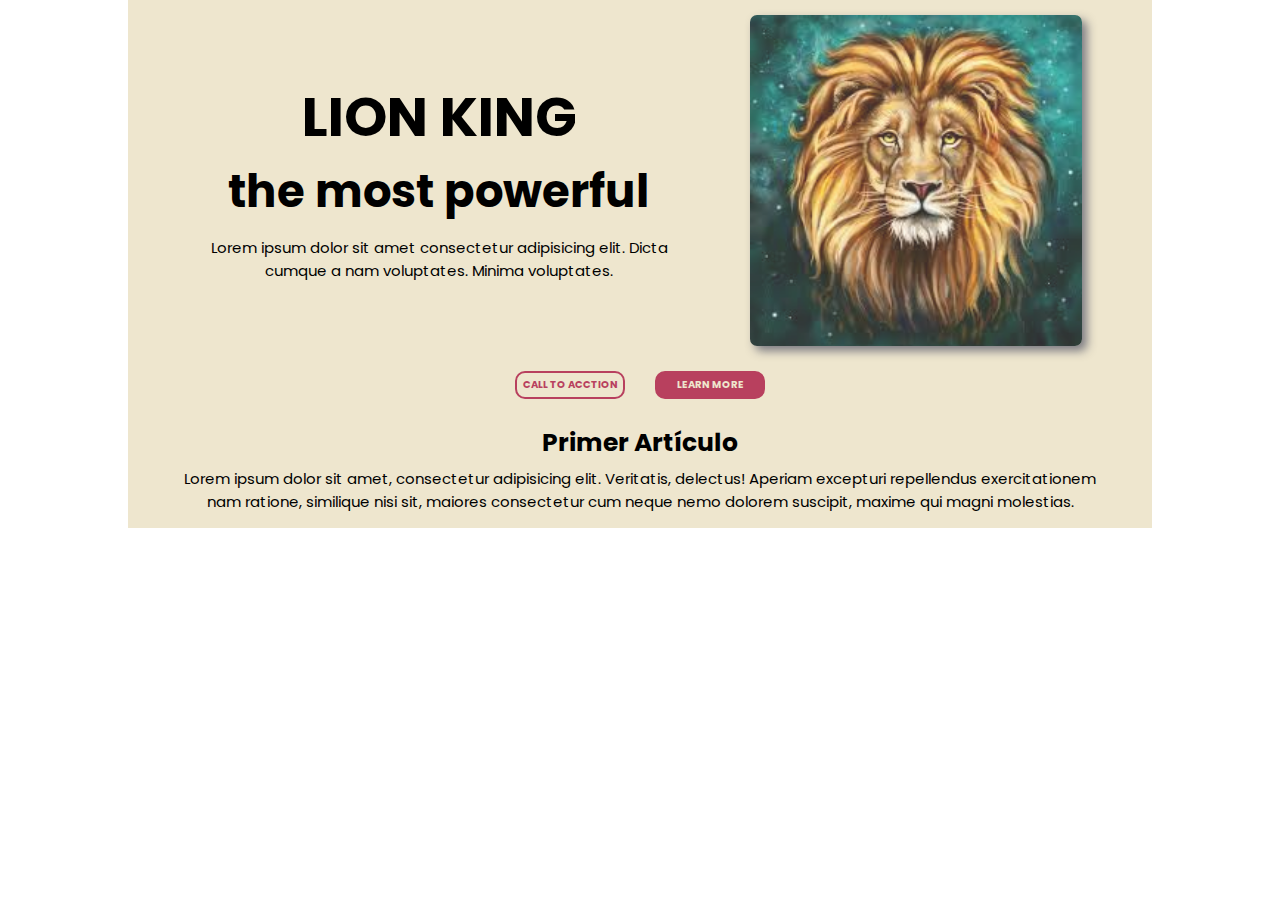
<file: Ejercicios CSS/secondSection/index.html>
<!DOCTYPE html>
<html lang="es">
  <head>
    <meta charset="UTF-8" />
    <meta http-equiv="X-UA-Compatible" content="IE=edge" />
    <meta name="viewport" content="width=device-width, initial-scale=1.0" />
    <title>First section</title>
    <link rel="stylesheet" href="style.css" />
  </head>

  <body>
    <div class="wrapper">
      <header class="content__first">
        <div class="content__one">
          <div class="content__one-texto">
            <h1>LION KING</h1>
            <h2>the most powerful</h2>
            <p class="content__first-p">
              Lorem ipsum dolor sit amet consectetur adipisicing elit. Dicta
              cumque a nam voluptates. Minima voluptates.
            </p>
          </div>
          <div class="image">
            <img src="lion.jpg" alt="León" />
          </div>
        </div>
        <ul class="content__buttom">
          <li>
            <a href="#firstSection" class="buttom content__buttom-1"
              >CALL TO ACCTION</a
            >
          </li>
          <li><a href="#" class="buttom content__buttom-2">LEARN MORE</a></li>
        </ul>
      </header>
      <!-- <hr class="separador"> -->
      <section class="content__second" id="firstSection">
        <article class="content__second-article">
          <h2>Primer Artículo</h2>
          <p>
            Lorem ipsum dolor sit amet, consectetur adipisicing elit. Veritatis,
            delectus! Aperiam excepturi repellendus exercitationem nam ratione,
            similique nisi sit, maiores consectetur cum neque nemo dolorem
            suscipit, maxime qui magni molestias.
          </p>
        </article>
      </section>
    </div>
  </body>
</html>
</file>
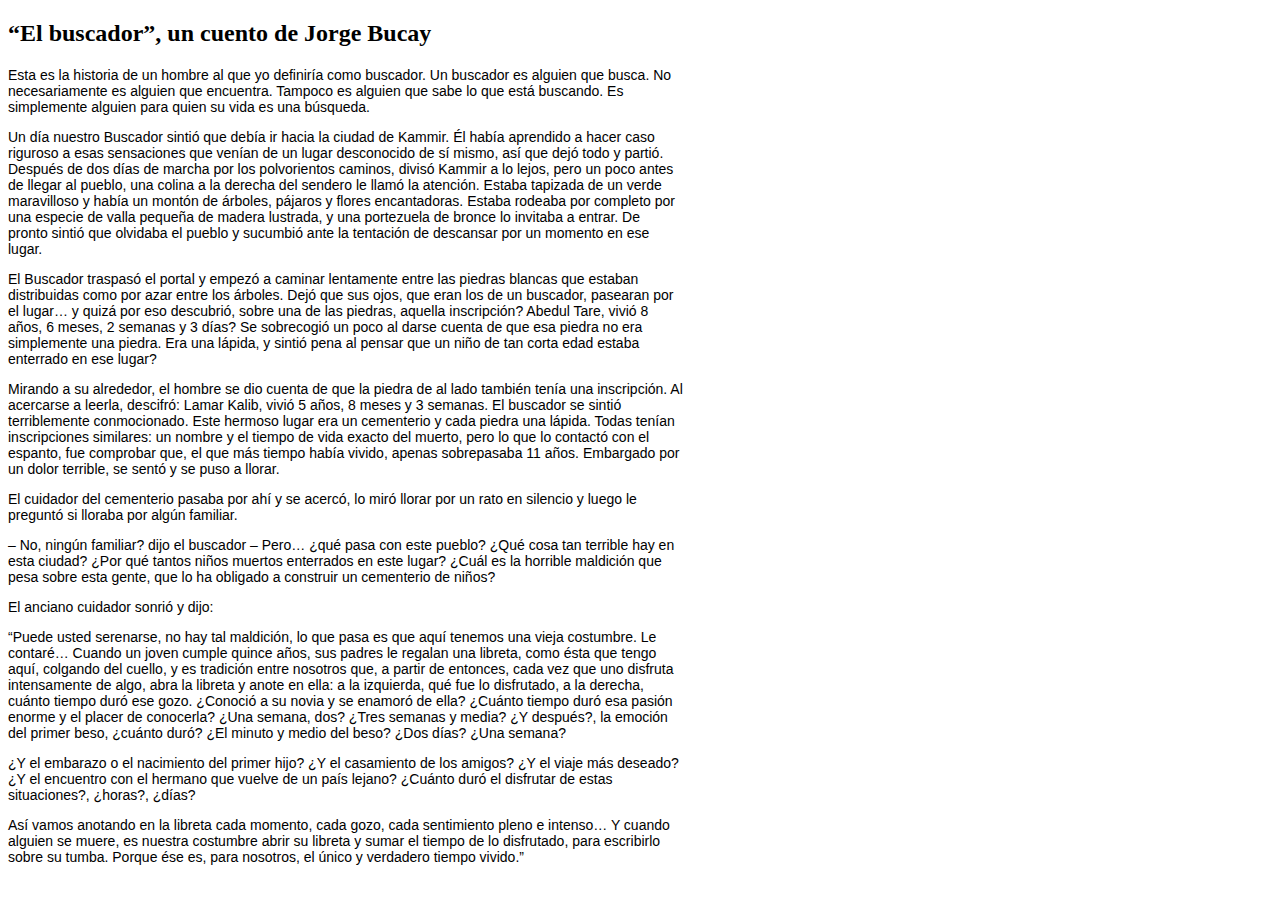
<file: Ejercicios HTML/ejercicio1/index.html>
<!DOCTYPE html>
<html lang="en">
  <head>
    <meta charset="UTF-8" />
    <meta http-equiv="X-UA-Compatible" content="IE=edge" />
    <meta name="viewport" content="width=device-width, initial-scale=1.0" />
    <title>Ejercicio Nº1</title>
  </head>
  <body>
      <style>
        *{
            padding:0;
            width:75vh;
        }
        p{
            font-size: 14px;
            font-family:Verdana, Geneva, Tahoma, sans-serif;
        }
      </style>
    <h2>“El buscador”, un cuento de Jorge Bucay</h2>
    <p>
      Esta es la historia de un hombre al que yo definiría como buscador. Un
      buscador es alguien que busca. No necesariamente es alguien que encuentra.
      Tampoco es alguien que sabe lo que está buscando. Es simplemente alguien
      para quien su vida es una búsqueda.
    </p>
    <p>
      Un día nuestro Buscador sintió que debía ir hacia la ciudad de Kammir. Él
      había aprendido a hacer caso riguroso a esas sensaciones que venían de un
      lugar desconocido de sí mismo, así que dejó todo y partió. Después de dos
      días de marcha por los polvorientos caminos, divisó Kammir a lo lejos,
      pero un poco antes de llegar al pueblo, una colina a la derecha del
      sendero le llamó la atención. Estaba tapizada de un verde maravilloso y
      había un montón de árboles, pájaros y flores encantadoras. Estaba rodeaba
      por completo por una especie de valla pequeña de madera lustrada, y una
      portezuela de bronce lo invitaba a entrar. De pronto sintió que olvidaba
      el pueblo y sucumbió ante la tentación de descansar por un momento en ese
      lugar.
    </p>
    <p>
      El Buscador traspasó el portal y empezó a caminar lentamente entre las
      piedras blancas que estaban distribuidas como por azar entre los árboles.
      Dejó que sus ojos, que eran los de un buscador, pasearan por el lugar… y
      quizá por eso descubrió, sobre una de las piedras, aquella inscripción?
      Abedul Tare, vivió 8 años, 6 meses, 2 semanas y 3 días? Se sobrecogió un
      poco al darse cuenta de que esa piedra no era simplemente una piedra. Era
      una lápida, y sintió pena al pensar que un niño de tan corta edad estaba
      enterrado en ese lugar?
    </p>
    <p>
      Mirando a su alrededor, el hombre se dio cuenta de que la piedra de al
      lado también tenía una inscripción. Al acercarse a leerla, descifró: Lamar
      Kalib, vivió 5 años, 8 meses y 3 semanas. El buscador se sintió
      terriblemente conmocionado. Este hermoso lugar era un cementerio y cada
      piedra una lápida. Todas tenían inscripciones similares: un nombre y el
      tiempo de vida exacto del muerto, pero lo que lo contactó con el espanto,
      fue comprobar que, el que más tiempo había vivido, apenas sobrepasaba 11
      años. Embargado por un dolor terrible, se sentó y se puso a llorar.
    </p>
    <p>
      El cuidador del cementerio pasaba por ahí y se acercó, lo miró llorar por
      un rato en silencio y luego le preguntó si lloraba por algún familiar.
    </p>
    <p>
      – No, ningún familiar? dijo el buscador – Pero… ¿qué pasa con este pueblo?
      ¿Qué cosa tan terrible hay en esta ciudad? ¿Por qué tantos niños muertos
      enterrados en este lugar? ¿Cuál es la horrible maldición que pesa sobre
      esta gente, que lo ha obligado a construir un cementerio de niños?
    </p>
    <p>El anciano cuidador sonrió y dijo:</p>
    <p>
      “Puede usted serenarse, no hay tal maldición, lo que pasa es que aquí
      tenemos una vieja costumbre. Le contaré… Cuando un joven cumple quince
      años, sus padres le regalan una libreta, como ésta que tengo aquí,
      colgando del cuello, y es tradición entre nosotros que, a partir de
      entonces, cada vez que uno disfruta intensamente de algo, abra la libreta
      y anote en ella: a la izquierda, qué fue lo disfrutado, a la derecha,
      cuánto tiempo duró ese gozo. ¿Conoció a su novia y se enamoró de ella?
      ¿Cuánto tiempo duró esa pasión enorme y el placer de conocerla? ¿Una
      semana, dos? ¿Tres semanas y media? ¿Y después?, la emoción del primer
      beso, ¿cuánto duró? ¿El minuto y medio del beso? ¿Dos días? ¿Una semana?
    </p>
    <p>
      ¿Y el embarazo o el nacimiento del primer hijo? ¿Y el casamiento de los
      amigos? ¿Y el viaje más deseado? ¿Y el encuentro con el hermano que vuelve
      de un país lejano? ¿Cuánto duró el disfrutar de estas situaciones?,
      ¿horas?, ¿días?
    </p>
    <p>
      Así vamos anotando en la libreta cada momento, cada gozo, cada sentimiento
      pleno e intenso… Y cuando alguien se muere, es nuestra costumbre abrir su
      libreta y sumar el tiempo de lo disfrutado, para escribirlo sobre su
      tumba. Porque ése es, para nosotros, el único y verdadero tiempo vivido.”
    </p>
  </body>
</html>
</file>
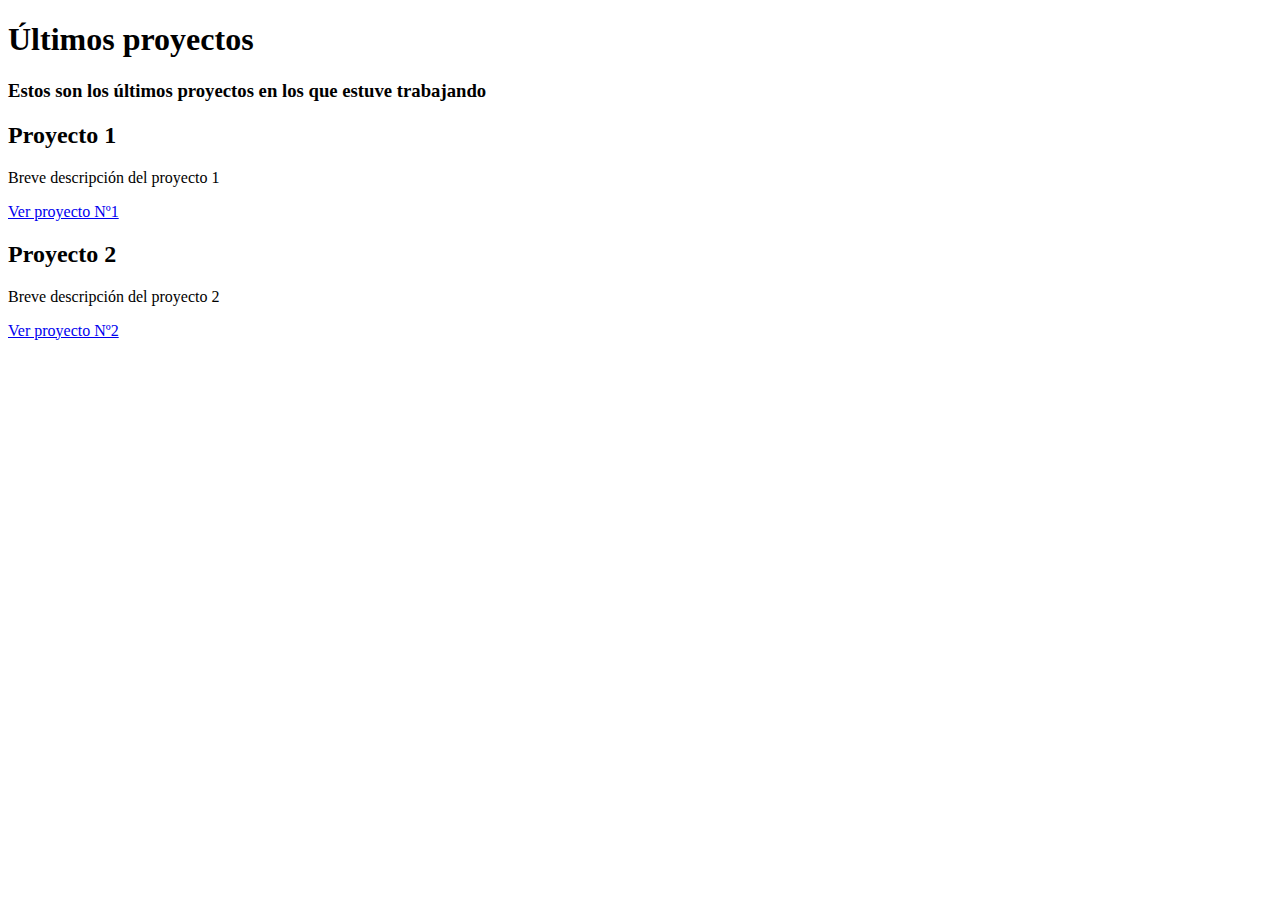
<file: Ejercicios HTML/ejercicio2/index.html>
<!DOCTYPE html>
<html lang="en">
<head>
    <meta charset="UTF-8">
    <meta http-equiv="X-UA-Compatible" content="IE=edge">
    <meta name="viewport" content="width=device-width, initial-scale=1.0">
    <title>Ejercicio Nº2</title>
</head>
<body>
    <h1>Últimos proyectos</h1>
    <h3>Estos son los últimos proyectos en los que estuve trabajando</h3>
    <h2>Proyecto 1</h2>
    <p>Breve descripción del proyecto 1</p>
    <a href="pagina2.html">Ver proyecto Nº1</a>
    <h2>Proyecto 2</h2>
    <p>Breve descripción del proyecto 2</p>
    <a href="pagina3.html">Ver proyecto Nº2</a>
</body>
</html>
</file>
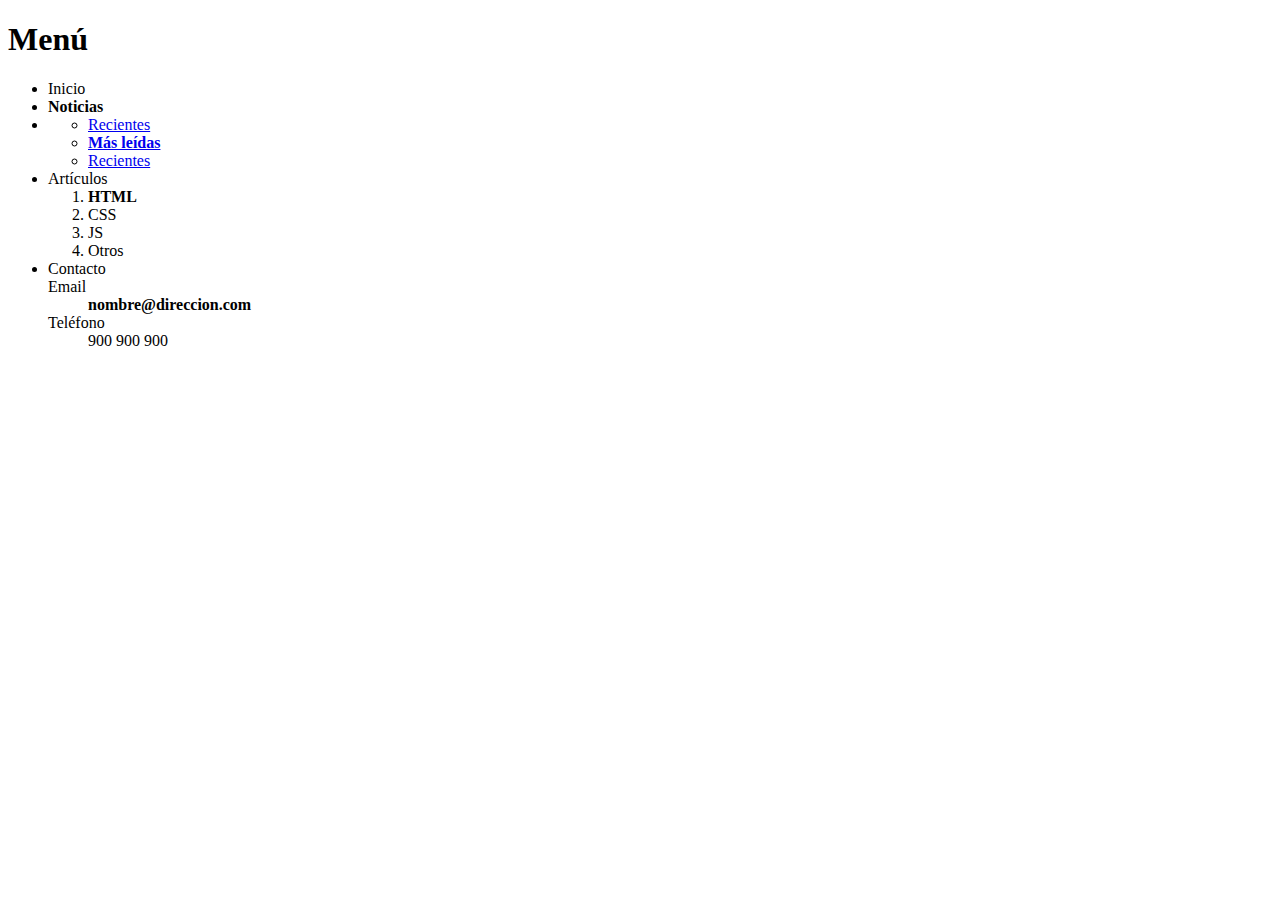
<file: Ejercicios HTML/ejercicio3/index.html>
<!DOCTYPE html>
<html lang="en">
  <head>
    <meta charset="UTF-8" />
    <meta http-equiv="X-UA-Compatible" content="IE=edge" />
    <meta name="viewport" content="width=device-width, initial-scale=1.0" />
    <title>Ejercicio3</title>
  </head>
  <body>
    <h1>Menú</h1>
    <ul>
      <li>Inicio</li>
      <li><strong>Noticias</strong></li>
      <li>
        <ul>
          <li><a href="#">Recientes</a></li>
          <li><a href="#"><b>Más leídas</b></a></li>
          <li><a href="#">Recientes</a></li>
        </ul>
      </li>
      <li>Artículos</li>
      <ol>
        <li><strong>HTML</strong></li>
        <li>CSS</li>
        <li>JS</li>
        <li>Otros</li>
      </ol>
      <li>Contacto</li>
      <dl>
        <dt>Email</dt>
        <dd><b>nombre@direccion.com</b></dd>
        <dt>Teléfono</dt>
        <dd>900 900 900</dd>
      </dl>
    </ul>
  </body>
</html>
</file>
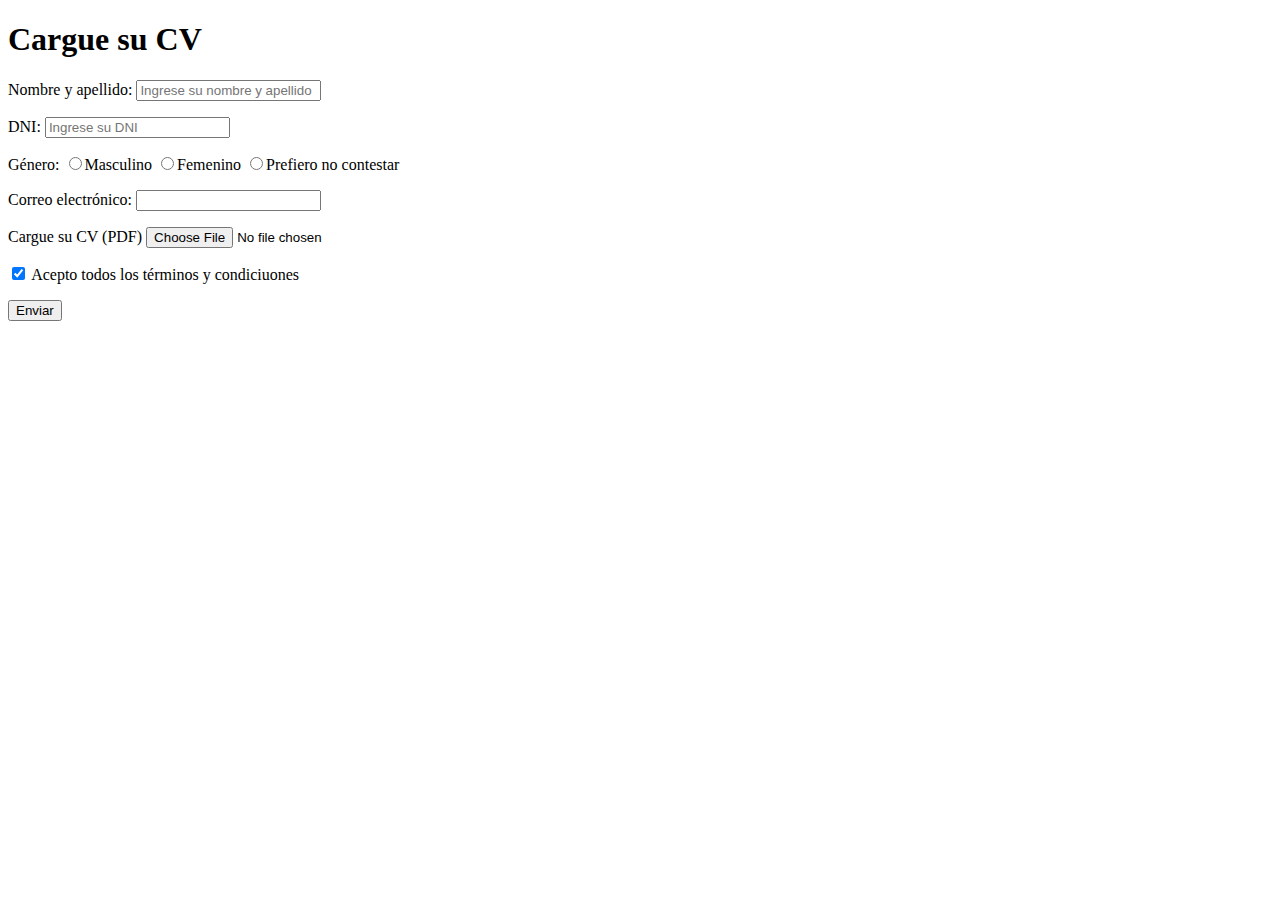
<file: Ejercicios HTML/ejercicio4/index.html>
<!DOCTYPE html>
<h2 lang="es">

    <head>
        <meta charset="UTF-8">
        <meta http-equiv="X-UA-Compatible" content="IE=edge">
        <meta name="viewport" content="width=device-width, initial-scale=1.0">
        <title>Ejercicio4
        </title>
    </head>

    <body>
        <h1>Cargue su CV</h1>
        <form action="">
            <p>
                <label>Nombre y apellido:</label>
                <input type="text" placeholder="Ingrese su nombre y apellido">
            </p>
            <p>
                <label>DNI:</label>
                <input type="number" placeholder="Ingrese su DNI">
            </p>
            <p>
                <label>Género:</label>
                <input type="radio" name="genero" id=""><label>Masculino</label>
                <input type="radio" name="genero" id=""><label>Femenino</label>
                <input type="radio" name="genero" id=""><label>Prefiero no contestar</label>
            </p>
            <p>
                <label>Correo electrónico:</label>
                <input type="email" name="" id="">
            </p>
            <p>
                <label>Cargue su CV (PDF)</label>
                <input type="file" name="" id="">
            </p>
            <p>
                <input type="checkbox" name="" id="" checked="true">
                <label for="">Acepto todos los términos y condiciuones</label>
            </p>
            <p>
                <button>Enviar</button>
            </p>
        </form>
    </body>

    </html>
</file>
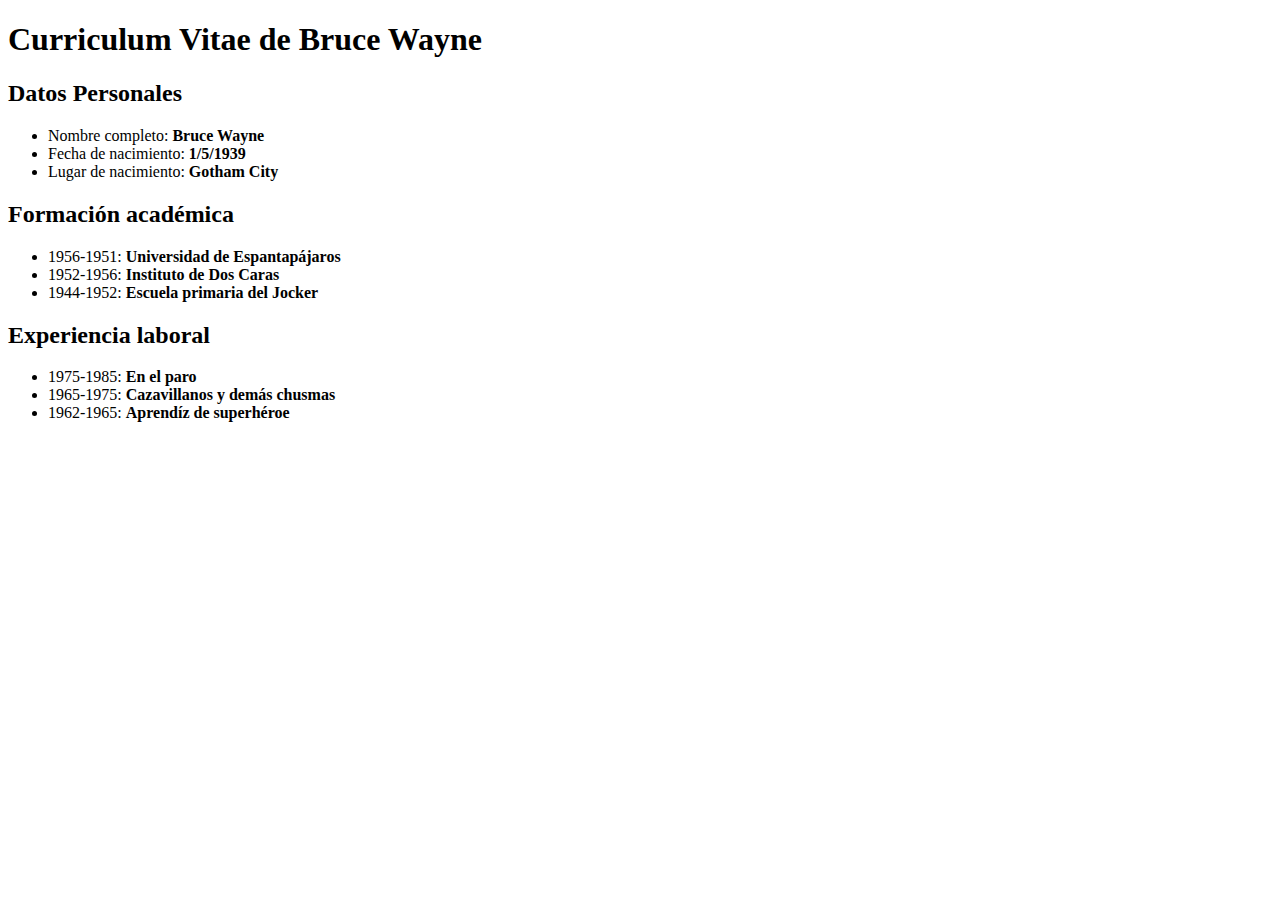
<file: Ejercicios HTML/ejercicio5/index.html>
<!DOCTYPE html>
<html lang="en">
<head>
    <meta charset="UTF-8">
    <meta http-equiv="X-UA-Compatible" content="IE=edge">
    <meta name="viewport" content="width=device-width, initial-scale=1.0">
    <title>Curriculum Vitae de Bruce Wayne</title>
</head>
<body>
    <h1>Curriculum Vitae de Bruce Wayne</h1>
    <h2>Datos Personales</h2>
    <ul>
        <li>
            Nombre completo: <b>Bruce Wayne</b>
        </li>
        <li>
            Fecha de nacimiento: <b>1/5/1939</b>
        </li>
        <li>
            Lugar de nacimiento: <b>Gotham City</b>
        </li>
    </ul>
    <h2>Formación académica</h2>
    <ul>
        <li>1956-1951: <b>Universidad de Espantapájaros</b></li>
        <li>1952-1956: <b>Instituto de Dos Caras</b></li>
        <li>1944-1952: <b>Escuela primaria del Jocker</b></li>
    </ul>
    <h2>Experiencia laboral</h2>
    <ul>
        <li>1975-1985: <b>En el paro</b></li>
        <li>1965-1975: <b>Cazavillanos y demás chusmas</b></li>
        <li>1962-1965: <b>Aprendíz de superhéroe</b></li>
    </ul>

</body>
</html>
</file>
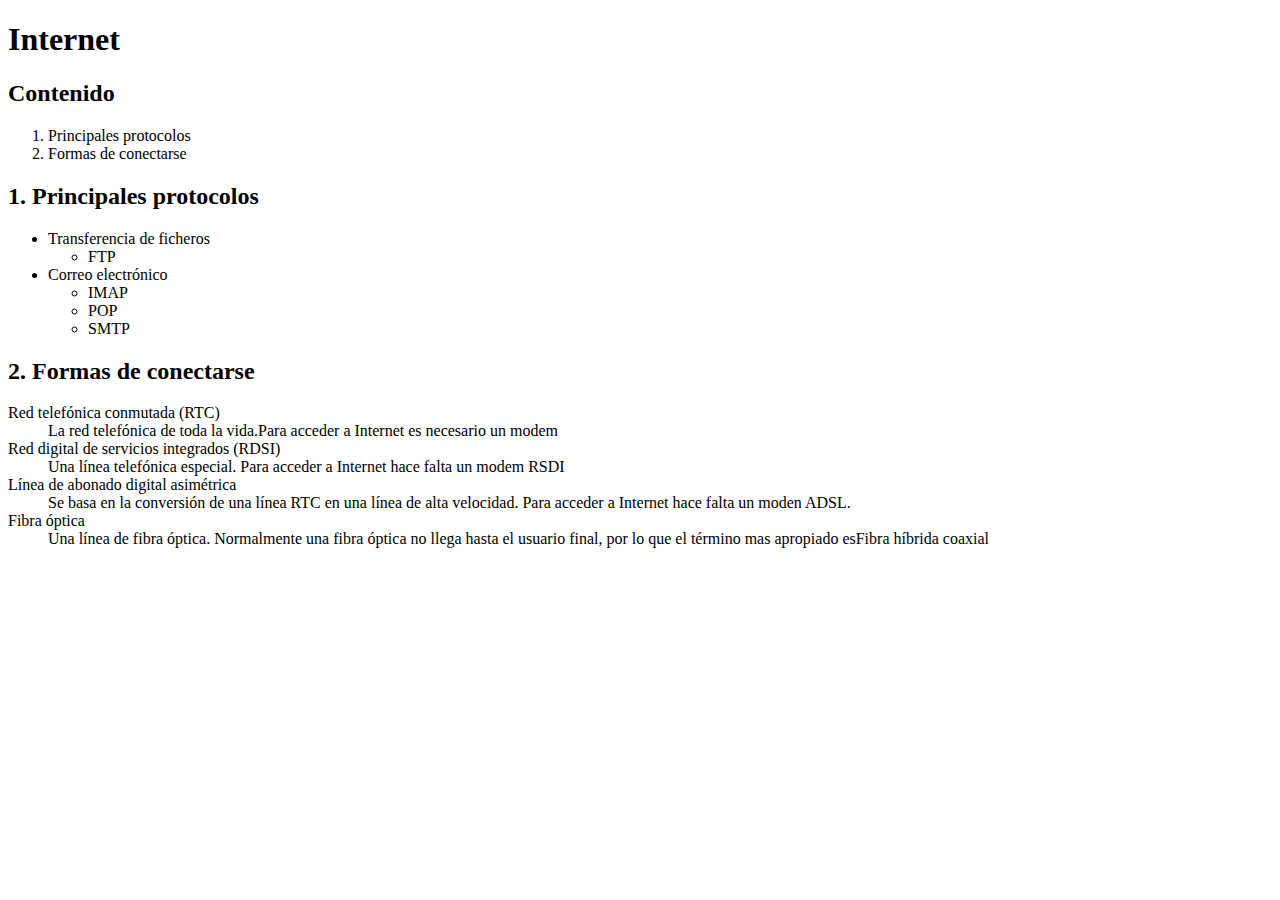
<file: Ejercicios HTML/ejercicio6/index.html>
<!DOCTYPE html>
<html lang="en">
<head>
    <meta charset="UTF-8">
    <meta http-equiv="X-UA-Compatible" content="IE=edge">
    <meta name="viewport" content="width=device-width, initial-scale=1.0">
    <title>Ejercicio 6</title>
</head>
<body>
    <h1>Internet</h1>
    <p>
        <h2>Contenido</h2>
            <ol>
                <li>Principales protocolos</li>
                <li>Formas de conectarse</li>
            </ol>
    </p>
    <p>
        <h2>1. Principales protocolos</h2>
        <ul>
            <li>Transferencia de ficheros 
                <ul><li>
                    FTP
                    </li>
                </ul>
            </li>
            <li>Correo electrónico
                <ul>
                    <li>IMAP</li>
                    <li>POP</li>
                    <li>SMTP</li>
                </ul>
            </li>
        </ul>
    </p>
    <p>
        <h2>2. Formas de conectarse</h2>
        <dl>
            <dt>Red telefónica conmutada (RTC)</dt>
            <dd>La red telefónica de toda la vida.Para acceder a Internet es necesario un modem</dd>
            <dt>Red digital de servicios integrados (RDSI)</dt>
            <dd>Una línea telefónica especial. Para acceder a Internet hace falta un modem RSDI</dd>
            <dt>Línea de abonado digital asimétrica</dt>
            <dd>Se basa en la conversión de una línea RTC en una línea de alta velocidad. Para acceder a Internet hace falta un moden ADSL.</dd>
            <dt>Fibra óptica</dt>
            <dd>Una línea de fibra óptica. Normalmente una fibra óptica no llega hasta el usuario final, por lo que el término mas apropiado esFibra híbrida coaxial</dd>
        </dl>
    </p>
</body>
</html>
</file>
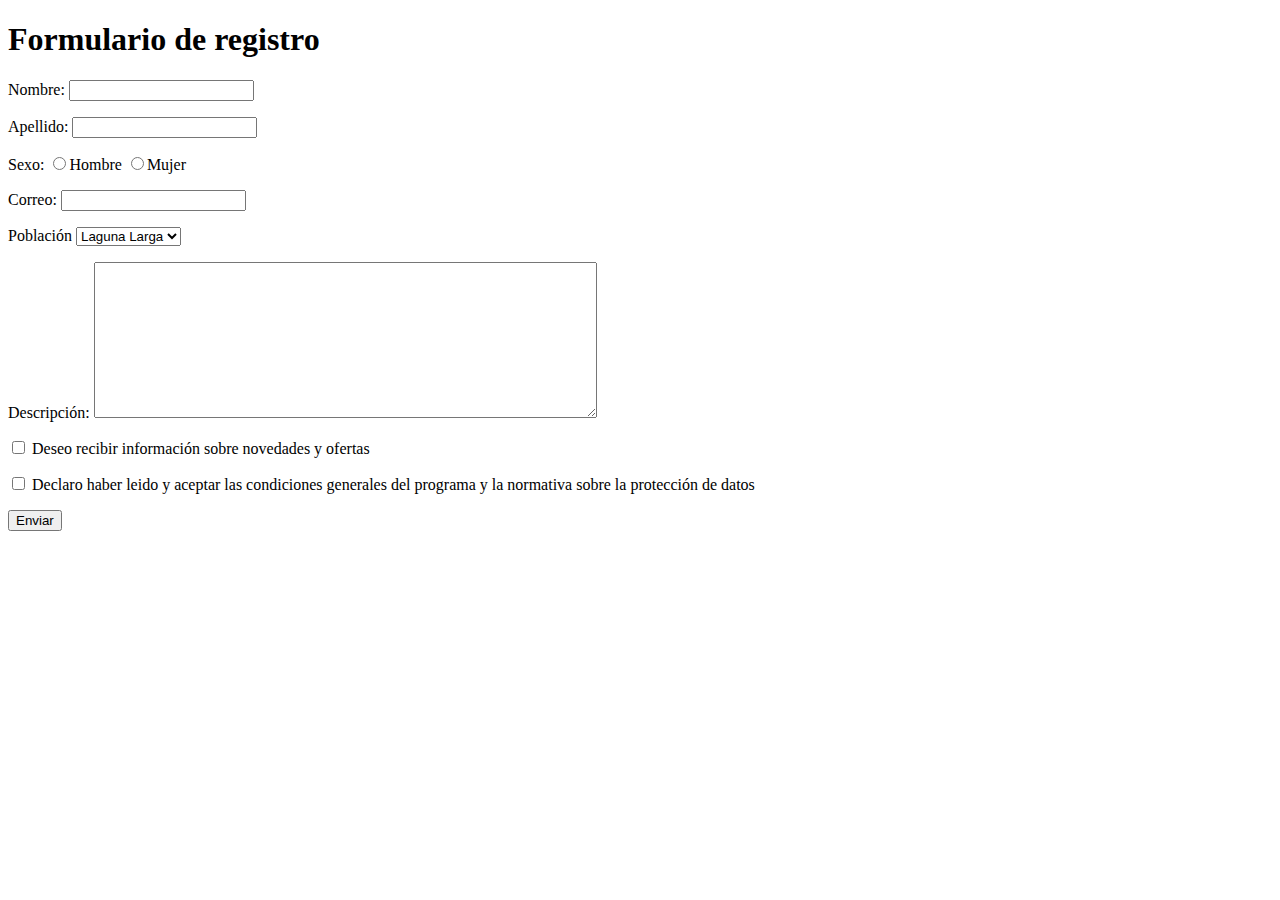
<file: Ejercicios HTML/ejercicio8/index.html>
<!DOCTYPE html>
<html lang="en">
  <head>
    <meta charset="UTF-8" />
    <meta http-equiv="X-UA-Compatible" content="IE=edge" />
    <meta name="viewport" content="width=device-width, initial-scale=1.0" />
    <title>Ejercicio 8</title>
  </head>
  <body>
    <h1>Formulario de registro</h1>
    <p>
      <label for="">Nombre:</label>
      <input type="text" name="" id="" />
    </p>
    <p>
      <label for="">Apellido:</label>
      <input type="text" name="" id="" />
    </p>
    <p>
      <label for="">Sexo:</label>
      <input type="radio" name="sexo" id="" /><label for="">Hombre</label>
      <input type="radio" name="sexo" id="" /><label for="">Mujer</label>
    </p>
    <p>
      <label for="">Correo:</label>
      <input type="email" name="" id="" />
    </p>
    <p>
      <label for="">Población</label>
      <select name="poblacion" id="">
        <option value="laguna">Laguna Larga</option>
        <option value="pilar">Pilar</option>
        <option value="rio2">Río Segundo</option>
        <option value="toledo">Toledo</option>
        <option value="cordoba">Córdoba</option>
      </select>
    </p>
    <p>
        <label for="">Descripción:</label>
        <textarea name="" id="" cols="60" rows="10"></textarea>
    </p>
    <p>
        <input type="checkbox" name="eleccion" id="">
        <label for="">Deseo recibir información sobre novedades y ofertas</label>
    </p>
    <p>
        <input type="checkbox" name="eleccion" id="">
        <label for="">Declaro haber leido y aceptar las condiciones generales del programa y la normativa sobre la protección de datos</label>
    </p>
    <p>
        <button>
            <label for="">Enviar</label>
        </button>
    </p>
  </body>
</html>
</file>
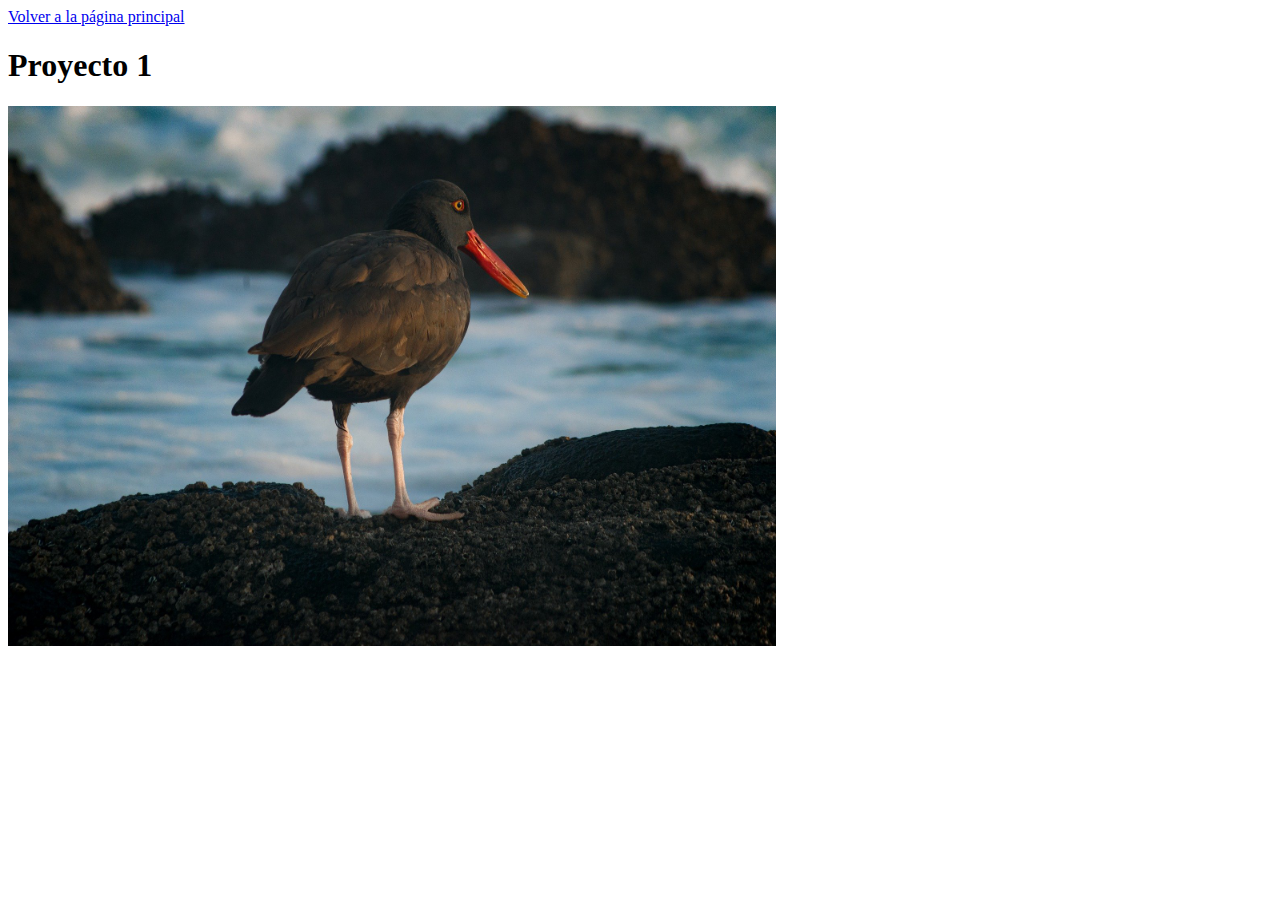
<file: Ejercicios HTML/ejercicio2/pagina2.html>
<!DOCTYPE html>
<html lang="en">
<head>
    <meta charset="UTF-8">
    <meta http-equiv="X-UA-Compatible" content="IE=edge">
    <meta name="viewport" content="width=device-width, initial-scale=1.0">
    <title>Pagina 2</title>
</head>
<body>
    <style>
        img{
            width: 60vw;
            height: 60vh;
        }
    </style>
    <a href="index.html">Volver a la página principal</a>
    <h1>Proyecto 1</h1>
    <img src="./img/img1.jpg" alt="">
</body>
</html>
</file>
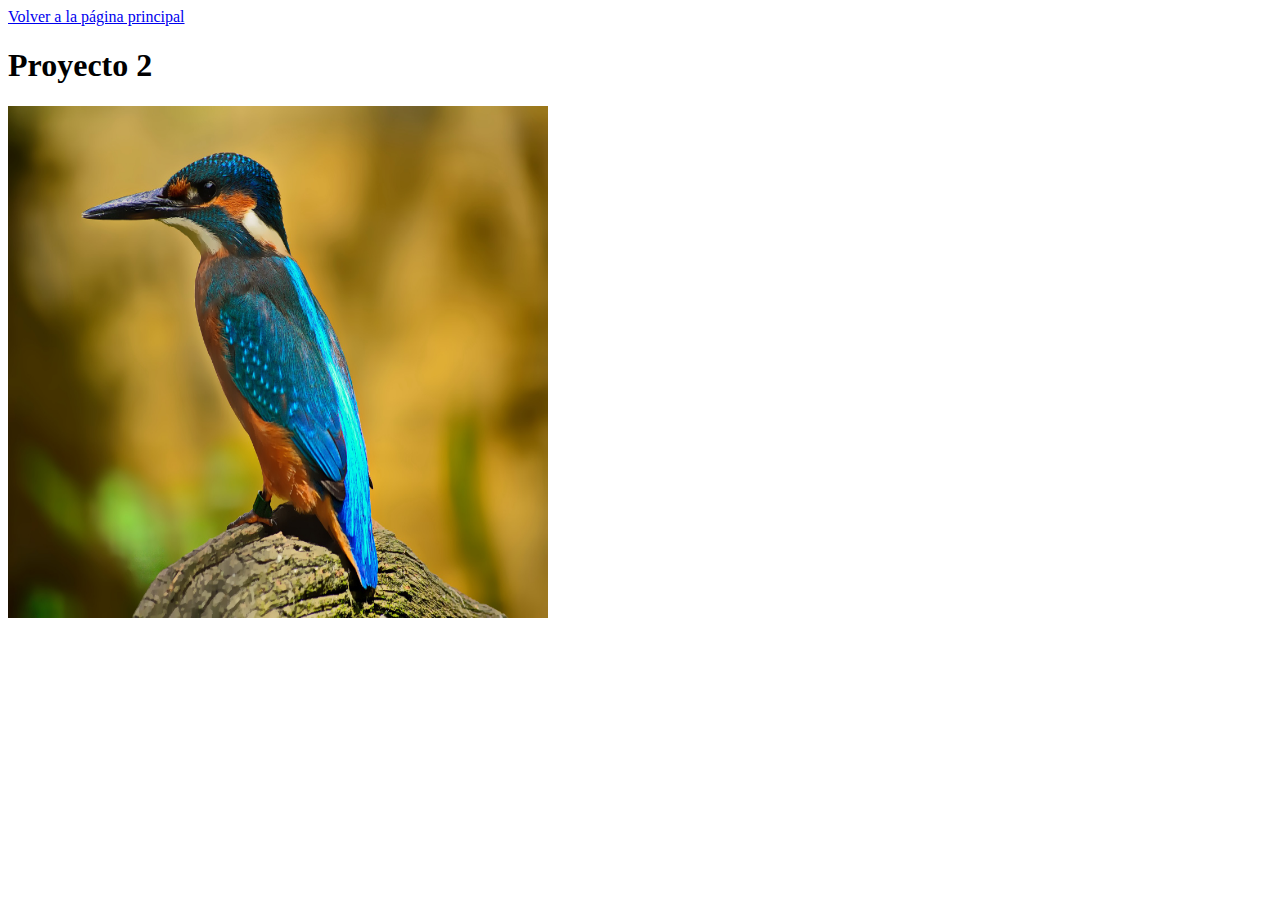
<file: Ejercicios HTML/ejercicio2/pagina3.html>
<!DOCTYPE html>
<html lang="en">
<head>
    <meta charset="UTF-8">
    <meta http-equiv="X-UA-Compatible" content="IE=edge">
    <meta name="viewport" content="width=device-width, initial-scale=1.0">
    <title>Pagina 3</title>
</head>
<body>
    <style>
        img{
            width: 60vh;
            height: 40vw;
        }
    </style>
    <a href="index.html">Volver a la página principal</a>
    <h1>Proyecto 2</h1>
    <img src="./img/img2.jpg" alt="">
</body>
</html>
</file>
<file: Ejercicios CSS/secondSection/style.css>
@import url("https://fonts.googleapis.com/css2?family=Poppins:wght@300;700;900&display=swap");

html {
  font-size: 10px;
}

* {
  margin: 0;
  padding: 0;
  border: 0;
  box-sizing: border-box;
  font-family: "Poppins", sans-serif;
}

.wrapper {
  min-width: 320px;
  max-width: 1024px;
  width: 100%;
  background-color: #eee6ce;
  display: flex;
  flex-direction: column;
  flex-wrap: wrap;
}

.content__first {
  display: flex;
  flex-direction: column;
  flex-wrap: wrap;
}

.content__one {
  display: flex;
  flex-direction: column;
  flex-wrap: wrap;
  margin: 0.5rem 1rem;
}

.content__one h1 {
  width: 100%;
  height: auto;
  margin: 0 auto;
  font-size: 3rem;
  text-align: center;
}

.content__one h2 {
  width: 100%;
  height: auto;
  margin: 0 auto;
  font-size: 2rem;
  text-align: center;
}

.content__first-p {
  width: 100%;
  height: auto;
  padding: 0 1.2rem;
  font-size: 1.3rem;
  text-align: center;
}

.image {
  width: 100%;
  text-align: center;
  padding: 1rem;
  opacity: 0.8;
}

.image img {
  border-radius: 0.7rem;
  box-shadow: 5px 5px 10px 0px rgba(49, 53, 82, 0.75);
  -webkit-box-shadow: 5px 5px 10px 0px rgba(49, 53, 82, 0.75);
  -moz-box-shadow: 5px 5px 10px 0px rgba(49, 53, 82, 0.75);
}

.content__buttom {
  width: 100%;
  padding: 0 2rem;
  margin: 0.5rem auto;
  display: flex;
  justify-content: center;
}

.content__buttom li {
  margin: 0 1.5rem;
  /* width: 12rem; */
  display: flex;
  justify-content: center;
  list-style-type: none;
}

.buttom {
  width: 11rem;
  margin: 0 auto;
  text-decoration: none;
  text-align: center;
  padding: 0.4rem;
}

.content__buttom-1 {
  color: #b8405e;
  background-color: #eee6ce;
  border: 2px solid #b8405e;
  font-weight: bold;
  border-radius: 1rem;
}

.content__buttom-1:hover {
  background-color: #b8405e;
  color: #eee6ce;
  border: 2px solid #b8405e;
  font-weight: bold;
  border-radius: 1rem;
}

.content__buttom-2 {
  background-color: #b8405e;
  color: #eee6ce;
  border: 2px solid #b8405e;
  font-weight: bold;
  border-radius: 1rem;
}

.content__buttom-2:hover {
  color: #b8405e;
  background-color: #eee6ce;
  border: 2px solid #b8405e;
  font-weight: bold;
  border-radius: 1rem;
}

.content__second {
  display: flex;
  flex-direction: column;
  flex-wrap: wrap;
  margin: 1.5rem auto;
}

.content__second-article {
  width: 100%;
  margin: 0 auto;
  display: flex;
  flex-direction: column;
  flex-wrap: wrap;
}

.content__second-article h2 {
  text-align: center;
  margin: 0.5rem 0;
}

.content__second-article p {
  text-align: center;
  padding: 0 1.2rem;
}

@media (min-width: 768px) {
  .wrapper {
    width: 90%;
    margin: 0 auto;
  }
  .content__one {
    flex-direction: row;
    flex-wrap: nowrap;
  }
  .content__one-texto {
    width: 60%;
    display: flex;
    flex-direction: column;
    flex-wrap: wrap;
    justify-content: center;
  }

  .content__one-texto h1 {
    font-size: 4rem;
  }

  .content__one-texto h2 {
    font-size: 3rem;
  }

  .image {
    width: 35%;
  }

  .image img {
    width: 100%;
  }

  .content__first-p {
    padding: 0 4rem;
    margin: 1rem 0;
    font-size: 1.5rem;
  }

  .content__buttom {
    width: 80%;
    padding: 0 2rem;
    margin: 0.5rem auto;
    display: flex;
    justify-content: center;
  }

  .content__second {
    width: 100%;
    flex-direction: row;
    flex-wrap: nowrap;
    padding: 0 4rem;
  }

  .content__second-article h2 {
    font-size: 2.5rem;
  }

  .content__second-article p {
    font-size: 1.5rem;
  }
}

@media (min-width: 1024px) {
  .content__one-texto h1 {
    font-size: 5.5rem;
  }

  .content__one-texto h2 {
    font-size: 4.5rem;
  }

  .image {
    width: 35%;
  }

  .image img {
    width: 100%;
  }
}
</file>
